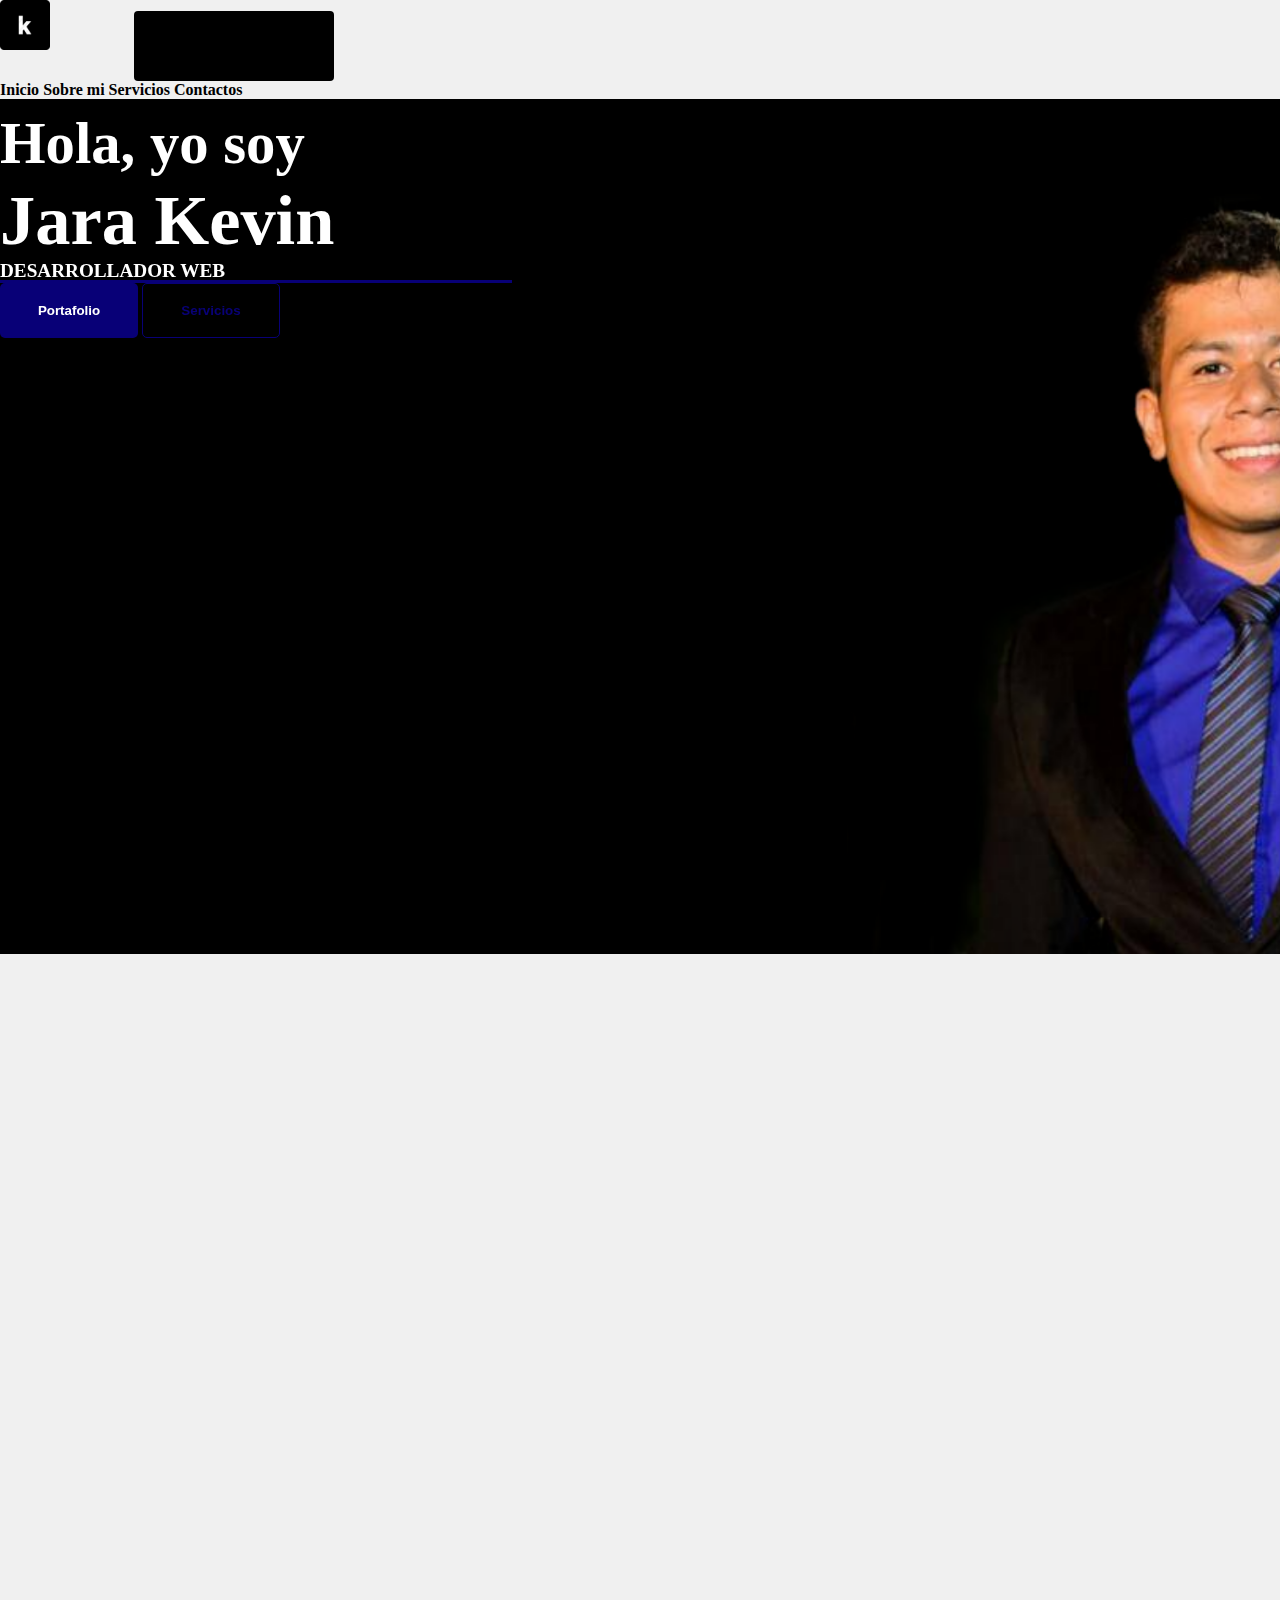
<file: index.html>
<!doctype html>
<html lang="en">

<head>
  <!-- Required meta tags -->
  <meta charset="utf-8">
  <meta name="viewport" content="width=device-width, initial-scale=1, shrink-to-fit=no">

  <!-- Bootstrap CSS -->
  <link rel="stylesheet" href="https://cdn.jsdelivr.net/npm/bootstrap@4.6.1/dist/css/bootstrap.min.css"
    integrity="sha384-zCbKRCUGaJDkqS1kPbPd7TveP5iyJE0EjAuZQTgFLD2ylzuqKfdKlfG/eSrtxUkn" crossorigin="anonymous">
  <link rel="stylesheet" href="style.css">
  <link rel="stylesheet" href="https://cdn.jsdelivr.net/npm/bootstrap-icons@1.8.1/font/bootstrap-icons.css">
  <link href="https://unpkg.com/aos@2.3.1/dist/aos.css" rel="stylesheet">

  <title>Curriculum Kevin Emanuel Jara</title>
</head>

<body>
  <nav class="navbar navbar-expand-lg  text-uppercase bg-light">
    <div class="container">
      <a class="navbar-brand" href="index.html"><img src="img/letra-k.png "></a>
      <button class="navbar-toggler" type="button" data-toggle="collapse" data-target="#navbarNavAltMarkup"
        aria-controls="navbarNavAltMarkup" aria-expanded="false" aria-label="Toggle navigation">
        <span class="navbar-toggler-icon  bi bi-list"></span>
      </button>
      <div class="collapse navbar-collapse " id="navbarNavAltMarkup">
        <div class="navbar-nav ml-auto">
          <a class="nav-link active px-lg-4 rounded" href="index.html">Inicio</a>
          <a class="nav-link  px-lg-4 rounded" href="#sobre-mi" >Sobre mi</a>
          <a class="nav-link px-lg-4 rounded" href="#servicios">Servicios</a>
          <a class="nav-link px-lg-4  rounded" href="#contactos">Contactos</a>
        </div>
      </div>
    </div>
  </nav>
  <section class="main py-5">
    <div class="container py-5" data-aos="fade-down" data-aos-easing="linear" data-aos-duration="1500">
      <div class="row py-5">
        <div class="col-lg-6 py-5">
          <h3><small>Hola, yo soy</small><br>
            Jara Kevin
          </h3>
          <h6 class="pt-3">DESARROLLADOR WEB</h6>
          <a href="#Portafolio"><input type="button" value="Portafolio"  class="bt1 mt-5 mr-3"></a>
          <a href="#servicios"><input type="button" value="Servicios"  class="bt2 mt-5"></a>
        </div>
      </div>
    </div>
  </section>


  <section class="about py-5">
    <div class="container py-5">
      <div class="row">
        <div class="col-lg-5" data-aos="zoom-in">
          <img src="img/foto-cv.jpg" alt="" class="img-fluid">
        </div>

        <div class="col-lg-7 pt-3" id="sobre-mi" data-aos="zoom-in-up" data-aos-duration="1500">
          <h1>Sobre Mi</h1>
          <p>Diseñador web y Desarrollador web</p>
          <p class="py-3">Mi nombre es <span class="font-weight-bold"> Jara Kevin Emanuel</span> me encuentro estudiando la Tecnicatura Universitaria en Programacion en la UTN, soy de la ciudad de Cordoba Capital y
            tengo 24 años. Me considero una persona activa, creativa ,con ganas de crecer laboralmente como personalmente.   
          </p>


          <div class="progress">
            <div class="pro-value1">
              <p>HTML/CSS <span text-white float-right> 98%</span></p>
            </div>
          </div>



          <div class="progress my-3">
            <div class="pro-value2">
              <p>FIGMA <span text-white float-right> 80%</span></p>
            </div>
          </div>

          

          <div class="progress my-3">
            <div class="pro-value3">
              <p>CANVA <span text-white float-right> 80%</span></p>
            </div>
          </div>



          <div class="progress my-3">
            <div class="pro-value4">
              <p>SQL SERVER<span text-white float-right> 75%</span></p>
            </div>
          </div>


          <div class="progress my-3">
            <div class="pro-value5">
              <p>BOOTSTRAP <span text-white float-right> 98%</span></p>
            </div>
          </div>

          <div class="progress my-3">
            <div class="pro-value6">
              <p>JAVASCRIPT/JAVA <span text-white float-right> 85%</span></p>
            </div>
          </div>


         <a href="CV Jara Kevin Emanuel .pdf"><input type="button" class="btn1 mt-5" value="Download C.V"></a> 
          <a href="#contactos"><input type="button" class="btn2 mt-5" value="Contactos"></a>

        </div>
      </div>
    </div>
  </section>

  <section class="services py-5 bg-light">
    <div class="container py-5">
      <h1 class="text-center pb-5" id="servicios" data-aos="zoom-in-up">Servicios</h1>
      <div class="row">
        <div class="col-lg-4 mb-3">
          <div class="card text-center py-3"  data-aos="fade-right"  data-aos-easing="ease-in-sine" data-aos-duration="1500">
            <div class="card-body">
              <div class="circle">
                <span><i class="bi bi-window-fullscreen"></i></span>
              </div>
              <h4 class="font-weight-bold pb-2">Diseño Web</h4><br>
              <p> Planificación, diseño, implementación y mantenimiento de sitios web.</p>
            </div>
          </div>
        </div>
        <div class="col-lg-4 mb-3">
          <div class="card text-center py-3" data-aos="fade-down"  data-aos-easing="linear" data-aos-duration="1500">
            <div class="card-body">
              <div class="circle">
                <span><i class=" bi bi-arrows-fullscreen"></i></span>
              </div>
              <h4 class="font-weight-bold pb-2">Full Responsive</h4>
              <p>Técnica de diseño web que busca la correcta visualización de una misma página en distintos dispositivos.</p>
            </div>
          </div>
        </div>
        <div class="col-lg-4 mb-3">
          <div class="card text-center py-3" data-aos="fade-left"  data-aos-duration="1600"  data-aos-easing="ease-in-sine">
            <div class="card-body">
              <div class="circle">
                <span><i class="bi bi-file-earmark-code"></i></span>
              </div>
              <h4 class="font-weight-bold pb-2">Desarrollo</h4><br>
              <p>Construcción y  mantenimiento de los sitios web, lo que incluye a las aplicaciones.</p>

            </div>
          </div>
        </div>
      </div>
      <div class="row">
        <div class="col-lg-4 mb-3">
          <div class="card text-center py-3"data-aos="fade-right"  data-aos-easing="ease-in-sine" data-aos-duration="1500">
            <div class="card-body">
              <div class="circle">
                <span><i class=" bi bi-window-dock"></i></span>
              </div>
              <h3 class="font-weight-bold pb-2">Diseño Centrado en el Usuario (UI)</h3>
              <p> Creación de productos que resuelvan necesidades concretas de sus usuarios finales.</p>

            </div>
          </div>
        </div>
        <div class="col-lg-4 mb-3">
          <div class="card text-center py-3"data-aos="fade-up"data-aos-duration="1500">
            <div class="card-body">
              <div class="circle">
                <span><i class=" bi bi-person-fill"></i></span>
              </div>
              <h3 class="font-weight-bold pb-2">Experiencia de Usuario(UX)</h3>
              <p>Conjunto de factores y elementos relativos a la interacción del usuario con un entorno o dispositivo concretos.</p>

            </div>
          </div>
        </div>
        <div class="col-lg-4 mb-3">
          <div class="card text-center py-3" data-aos="fade-left" data-aos-duration="1600"  data-aos-easing="ease-in-sine">
            <div class="card-body">
              <div class="circle">
                <span><i class=" bi bi-pc"></i></span>
              </div>
              <h3 class="font-weight-bold pb-2">Tecnico Informatico </h3><br>
              <p>Persona encargada del mantenimiento, supervisión, reparación, creación de scripts, sus sistemas operativos y aplicaciones</p>

            </div>
          </div>
        </div>
      </div>
    </div>
  </section>


  <section class="blog bg-light py-5">
    <div class="container">
      <h1 class="text-center" id="Portafolio"  data-aos="fade-down" data-aos-easing="linear"data-aos-duration="1500">Portafolio</h1>
      <div class="row">
        <div class="col-lg-4 mb-3"  data-aos="fade-up" data-aos-anchor-placement="top-center"  data-aos-duration="1500">
          <div class="card-portafolio">
            <img src="img/Diseño ux.png" class="img-fluid" alt="">
            <h3 class="px-3 py-3 font-weight-bold text-center">Diseño UX</h3>
            <h5 class="font-weight-bold px-5 text-center">Desarrollo de Investigacion</h5>
            <Button ><a href="pages/diseño-ux.html" class="font-weight-bold px-3 pb-4 "  id="button-ver-mas">Ver mas..</a></Button>
          </div>
        </div>
        <div class="col-lg-4 mb-3" data-aos="fade-up" data-aos-anchor-placement="top-center"  data-aos-duration="1500">
          <div class="card-portafolio">
            <img src="img/Diseño ui.png" class="img-fluid" alt="">
            <h3 class="px-3 py-3 font-weight-bold text-center">Diseño UI</h3>
            <h5 class="font-weight-bold px-5 text-center">Wiframe con <br> FIGMA</h5>
            <Button ><a href="pages/diseño-ui.html" class="font-weight-bold px-3 pb-4 "  id="button-ver-mas">Ver mas..</a></Button> 
          </div>
        </div>
        <div class="col-lg-4 mb-3"  data-aos="fade-up" data-aos-anchor-placement="top-center"  data-aos-duration="1500">
          <div class="card-portafolio">
            <img src="img/Desarrollo Web.png" class="img-fluid" alt="">
            <h3 class="px-3 py-3 font-weight-bold text-center">Desarrollo Web</h3>
            <h5 class="font-weight-bold px-5 text-center">Pagina Web <br> Responsive</h5>
            <Button><a href="pages/Desarrollo-Web.html" class="font-weight-bold px-3 pb-4 "  id="button-ver-mas">Ver mas..</a></Button>
          </div>
        </div>
      </div>
    </div>
  </section>

  <section class="contact py-5">
    <div class="container py-5 "data-aos="zoom-in-up"  data-aos-duration="1500">
      <h1 class="text-center" id="contactos" >Contactos</h1>
      <div class="row py-5">
        <div class="col-lg-10 mx-auto">
          <div class="row text-center">
            <div class="col-lg-4">
              <div class="circle">
                <span><i class="bi bi-facebook"></i></span>
              </div>
              <h5>Facebook</h5>
              <a href="https://www.facebook.com/profile.php?id=100010141140779">Kevin Jara</a>
            </div>
            <div class="col-lg-4">
              <div class="circle">
                <span><i class="bi bi-instagram"></i></span>
              </div>
              <h5>Instagram</h5>
              <a href="https://www.instagram.com/jarakevin710/?hl=es-la">@jarakevin710</a>
            </div>
            <div class="col-lg-4">
              <div class="circle">
                <span><i class="bi bi-whatsapp"></i></span>
              </div>
              <h5>Whatsapp</h5>
              <a href="https://wa.me/5492974123715">+549(297)4123715</a>
            </div>
          </div>
        </div>
      </div>
      <div class="row">
        <div class="col-lg-9 mx-auto">
          <form id="form">
          <div class="form-row">
            <div class="col-lg-6">
              <input type="text" name="name" id="name" class="form-control bg-light mb-3" placeholder="Nombre">
            </div>
            <div class="col-lg-6">
              <input type="email" name="email" id="email" class="form-control bg-light mb-3" placeholder="Correo electronico">
            </div>
          </div>
          <div class="form-row">
            <div class="col-lg-12">
              <textarea name="message" id="message" class="form-control bg-light" placeholder="Mensaje" cols="30"
                rows="10"></textarea>
            </div>
          </div>
          <button type="submit" class="btn3 my-4" >Enviar</button>
          </form>
          <a href="mailto:kevinemanueljara796@gmail.com" id="email-1">email</a>
        </div>
      </div>
  </section>

  <footer class="py-3 text-center">
    <p>Copy Right 2022 © CV Jara Kevin Emanuel</p>
  </footer>

  


















  <script src="https://cdn.jsdelivr.net/npm/jquery@3.5.1/dist/jquery.slim.min.js"
    integrity="sha384-DfXdz2htPH0lsSSs5nCTpuj/zy4C+OGpamoFVy38MVBnE+IbbVYUew+OrCXaRkfj"
    crossorigin="anonymous"></script>
  <script src="https://cdn.jsdelivr.net/npm/popper.js@1.16.1/dist/umd/popper.min.js"
    integrity="sha384-9/reFTGAW83EW2RDu2S0VKaIzap3H66lZH81PoYlFhbGU+6BZp6G7niu735Sk7lN"
    crossorigin="anonymous"></script>
  <script src="https://cdn.jsdelivr.net/npm/bootstrap@4.6.1/dist/js/bootstrap.min.js"
    integrity="sha384-VHvPCCyXqtD5DqJeNxl2dtTyhF78xXNXdkwX1CZeRusQfRKp+tA7hAShOK/B/fQ2"
    crossorigin="anonymous"></script>
    <script src="js/cv.js"></script>
    <script src="https://unpkg.com/aos@2.3.1/dist/aos.js"></script>
    <script>
      AOS.init();
    </script>
    

</body>

</html>
</file>
<file: style.css>
*{
    margin: 0;
    padding:0;
    box-sizing: border-box;
}
body{
    background-color: rgb(240, 240, 240);
}
html{
    scroll-behavior:smooth;
}
.container a img{
    width:50px;
}
navbar{
    background-color: rgb(0, 0, 0);
}

.nav-link {
    color: black;
    font-size: 1rem;
    font-weight: 700;
    cursor: pointer;
    text-decoration: none;
}
.nav-link:hover {
    color: white;
    background-color: rgb(55, 0, 255);
}
.navbar-brand{
    font-size: 1.25rem;
    font-weight: 800;
    color: black;
    cursor: pointer;
    text-decoration: none;
}

/* main section*/
.main{
    background: url(img/Diseño\ sin\ título.png) no-repeat;
    background-size: cover;
    width: 100%;
    height: 95vh;
}
.main h3{
    font-size: 4.4rem;
    font-weight: 700;
    color: white;
}
.main h6{
    font-size: 1.2rem;
    text-transform: uppercase;
    line-height: 1;
    border-bottom: 3px solid rgb(8, 0, 119);
    width: 40%;
    color: white;
}
.main .bt1{
    height: 55px;
    width: 138px;
    background-color: rgb(8, 0, 119);
    color: white;
    outline: none;
    border: none;
    font-weight: bold;
    border-radius: 5px;
}
.main .bt1:hover{
    background-color: rgb(18, 2, 238);
    transition: 0.5s;
}
.main .bt2{
    height: 55px;
    width: 138px;
    background-color: transparent;
    color: rgb(8, 0, 119);
    outline: none;
    border: 1px solid rgb(8, 0, 119);
    font-weight: bold;
    border-radius: 5px;
}

.main .bt2:hover{
    background-color: rgb(8, 0, 119);
    transition: 0.5s;
    color: white;
}

.about img{
    -webkit-box-shadow: 6px 4px 41px -24px rgba(0,0,0,0.75);
    -moz-box-shadow: 6px 4px 41px -24px rgba(0,0,0,0.75);
    box-shadow: 6px 4px 41px -24px rgba(0,0,0,0.75);
}
h1{
    font-size: 3rem;
    font-weight: 900;

}
.progress{
    background-color: rgb(223, 219, 219);
    justify-content: flex-start;
    border-radius: 50px;
    align-items: center;
    position: relative;
    display: flex;
    height: 25px;
    width: 100%;
}
.progress p{
    color: white;
    padding: 12px;
}

.pro-value1{
    animation: load1 3s normal forwards;
    border-radius: 50px;
    background-color: black;
    height: 25px;
    width: 0;
}

.pro-value2{
    animation: load2 3s normal forwards;
    border-radius: 50px;
    background-color: black;
    height: 25px;
    width: 0;
}

.pro-value3{
    animation: load3 3s normal forwards;
    border-radius: 50px;
    background-color: black;
    height: 25px;
    width: 0;
}

.pro-value4{
    animation: load4 3s normal forwards;
    border-radius: 50px;
    background-color: black;
    height: 25px;
    width: 0;
}

.pro-value5{
    animation: load5 3s normal forwards;
    border-radius: 50px;
    background-color: black;
    height: 25px;
    width: 0;
}
.pro-value6{
    animation: load5 3s normal forwards;
    border-radius: 50px;
    background-color: black;
    height: 25px;
    width: 0;
}


@keyframes load1{
    0%{
        width: 0;
    }
    100%{
        width: 98%;
    }
}


@keyframes load2{
    0%{
        width: 0;
    }
    100%{
        width: 80%;
    }
}
@keyframes load3{
    0%{
        width: 0;
    }
    100%{
        width: 80%;
    }
}

@keyframes load4{
    0%{
        width: 0;
    }
    100%{
        width: 75%;
    }
}

@keyframes load5{
    0%{
        width: 0;
    }
    100%{
        width: 98%;
    }
}

@keyframes load6{
    0%{
        width: 0;
    }
    100%{
        width: 85%;
    }
}

.btn1{
    height: 40px;
    width: 145px;
    outline: none;
    border: none;background-color: black;
    color: white;
    border-radius: 4px;
}
.btn1:hover{
    background-color: transparent;
    color: black;
    border: 1px solid black;
    transition:  0.5s;


}

.btn2{
    height: 40px;
    width: 145px;
    outline: none;
    border: 1px solid black;background-color: transparent;
    color: black;
    border-radius: 4px;
}

.btn2:hover{
    background-color:black;
    color: white;
    border: none;
    transition:  0.5s;
}

/*Servicios*/
.card{
    border: none;
    outline: none;
    -webkit-box-shadow: -8px 6px 89px -65px rgba(0,0,0,0.75);
    -moz-box-shadow: -8px 6px 89px -65px rgba(0,0,0,0.75);
    box-shadow: -8px 6px 89px -65px rgba(0,0,0,0.75);
}
.card p{
    color: gray;
}
.circle{
    height: 70px;
    width: 70px;
    background-color: lightgray;
    color: black;
    padding: 12px;
    font-size: 30px;
    border-radius: 50%;
    display: inline-block;
    margin-bottom: 20px;
}
.card:hover .circle{
    background-color: black;
    color: white;
    transition: 0.5s;
}

/*Portafolio*/
.card-portafolio:hover{
    border:1px solid rgb(238, 238, 238);
    transition: 0.5s;
}
.card-portafolio{
    border: none;
    outline: none;
    -webkit-box-shadow: -8px 6px 89px -65px rgba(0,0,0,0.75);
    -moz-box-shadow: -8px 6px 89px -65px rgba(0,0,0,0.75);
    box-shadow: -8px 6px 89px -65px rgba(0,0,0,0.75);
}
.card-portafolio p{
    color: gray;
}
.circle{
    height: 70px;
    width: 70px;
    background-color: lightgray;
    color: black;
    padding: 12px;
    font-size: 30px;
    border-radius: 50%;
    display: inline-block;
    margin-bottom: 20px;
}
.card-portafolio:hover .circle{
    background-color: black;
    color: white;
    transition: 0.5s;
}
Button {
    height: 70px;
    width: 200px;
    outline: none;
    border: none;background-color: black;
    color: rgba(0, 0, 0, 0.993);
    border-radius: 4px;
    margin-left: 80px;
}
Button:hover{
    background-color: transparent;
    color: rgba(77, 70, 70, 0.699);
    border: 1px solid black;
    transition:  0.5s;
}

#button-ver-mas{
    
    font-size: x-large;
    color: rgb(11, 14, 190);
    text-decoration: none;
}


/*Contactos*/
.circle:hover{
    background-color: black;
    transition: 0.4s;
    color: white;
}
.contact .btn3{
    background-color: black;
    color: white;
    outline: none;
    border: none;
    height: 40px;
    width: 140px;
    border-radius: 4px;
}
.btn3:hover{
    background: white;
    color: black;
    transition: 0.4s;
    border: 1px solid black;
}

#email-1{
    opacity: 0;
}

/*Diseño UX*/
#videos{
    justify-content: center;
}
/*Desarrollo Web*/
#desarrollo-web{
    margin-left: 32%;
}
/*Footer*/



footer{
    background-color: black;
    color: lightgray;
}
</file>
